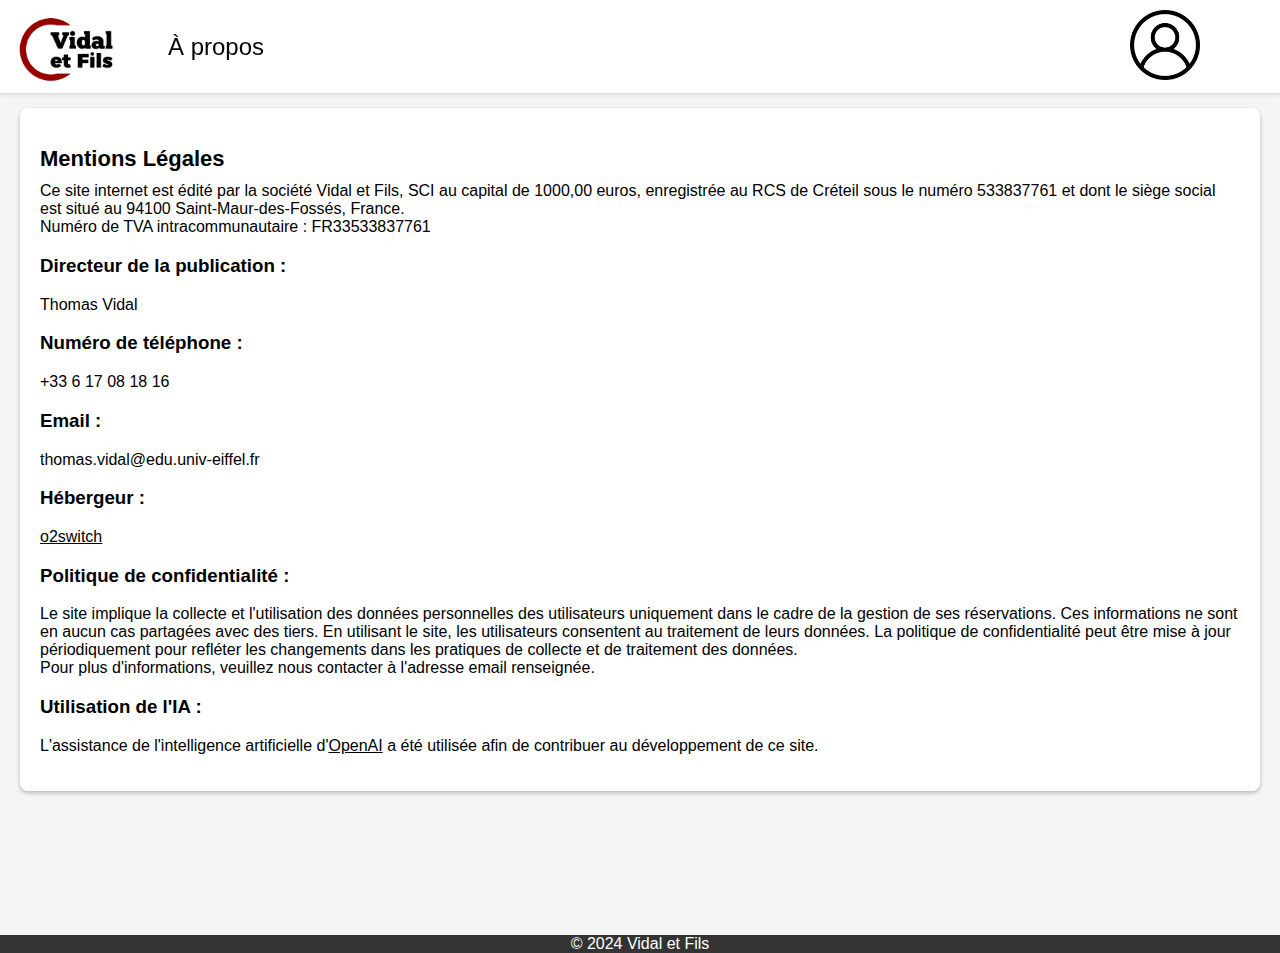
<file: SCI Vidal et Fils/mentions_legales.html>
<!DOCTYPE html>
<html lang="fr">
<head>
    <meta charset="UTF-8">
    <meta name="viewport" content="width=device-width, initial-scale=1.0">
    <title>À propos</title>
    <link rel="stylesheet" href="style.css">
    <link rel="icon" href="img/icone.png" />
</head>
<body>
    <header> 
        <nav>
            <a href="index.php"><img src="img/logo.png" alt="Accueil" class="logo"></a>
            <a href="mentions_legales.html" class="infos">À propos</a>
            <a href="profil.php"><img src="img/profile.png" alt="Profil" class="profile"></a>
        </nav>
    </header>
    <main>
        <section class="presentation" style="margin-bottom: 124px">
            <h2 class="mention">Mentions Légales</h2>
            <div class="contenu-mentions">
             Ce site internet est édité par la société Vidal et Fils, SCI au capital de 1000,00 euros, enregistrée au RCS de Créteil sous le numéro 533837761 et dont le siège social est situé au 94100 Saint-Maur-des-Fossés, France. <br>
             Numéro de TVA intracommunautaire : FR33533837761

             <h3>Directeur de la publication :</h3>
             <p>Thomas Vidal</p>

             <h3>Numéro de téléphone :</h3>
             <p>+33 6 17 08 18 16</p>

             <h3>Email :</h3>
             <p>thomas.vidal@edu.univ-eiffel.fr</p>

             <h3>Hébergeur :</h3>
             <a href="https://www.o2switch.fr/">o2switch</a>

                <h3>Politique de confidentialité :</h3>
                <p>Le site implique la collecte et l'utilisation des données personnelles des utilisateurs uniquement dans le cadre de la gestion de ses réservations. Ces informations ne sont en aucun cas partagées avec des tiers. En utilisant le site, les utilisateurs consentent au traitement de leurs données. La politique de confidentialité peut être mise à jour périodiquement pour refléter les changements dans les pratiques de collecte et de traitement des données. <br> Pour plus d'informations, veuillez nous contacter à l'adresse email renseignée.</p>

                <h3>Utilisation de l'IA :</h3>
                <p>L'assistance de l'intelligence artificielle d'<a href="https://chat.openai.com/">OpenAI</a> a été utilisée afin de contribuer au développement de ce site.</p>
            </div>
        </section>
    </main>
    <footer>
        <p>&copy; 2024 Vidal et Fils</p>
    </footer>
</body>
</html>
</file>
<file: SCI Vidal et Fils/style.css>
body {
    font-family: Arial, sans-serif;
    margin: 0;
    padding: 0;
    background-color: #f5f5f5;
    min-width: 1000px;
}

a {
    color: black;
    text-decoration: none;
}

header {
    width: 100%;
    height: 93px;
    background-color: #fff;
    color: #333;
    box-shadow: 0 2px 4px rgba(0, 0, 0, 0.1);
    position: fixed;
    z-index: 3;
}

.logo {
    width: 100px;
    height: auto;
    margin-left: 18px;
}

.logo:hover {
    cursor: pointer;
}

header h1 {
    margin: 0;
    font-size: 24px;
}

a.infos {
    position: fixed;
    text-decoration: dashed;
    font-size: x-large;
    margin-left: 50px;
    margin-top: 33px;
}

.profile {
    position: absolute;
    width: 70px;
    height: auto;
    margin-bottom: 10px;
    margin-top: 10px;
    right: 80px;
}

main {
    padding: 20px;
}

.presentation {
    max-width: 1485px;
    margin-top: 88px;
}

section {
    position: static;
    background-color: #fff;
    padding: 20px;
    margin-bottom: 20px;
    border-radius: 8px;
    box-shadow: 0 2px 4px rgba(0, 0, 0, 0.25);
    margin-left: auto;
    margin-right: auto;
}

section h2 {
    font-size: 22px;
    margin-bottom: 10px;
    margin-left: 10px;
}

.recherche {
    margin-bottom: 20px;
    background-color: #f5f5f5;
    box-shadow: 0 2px 4px rgba(0, 0, 0, 0.5);
}

.recherche label {
    font-weight: bold;
}

.recherche select,
.recherche button[type="submit"] {
    padding: 10px 20px;
    border-radius: 5px;
    border: 1px solid #ccc;
    margin-right: 10px;
}

.recherche button[type="submit"] {
    background-color: #007bff;
    color: #fff;
    border: none;
    cursor: pointer;
}

.btn-tri {
    background-color: #007bff;
    color: #fff;
    border: none;
    border-radius: 5px;
    padding: 10px;
    cursor: pointer;
}

.arrow-up {
    display: inline-block;
    transform: rotate(180deg);
    transition: transform 0.3s;
}

.tri-inverse {
    transform: rotate(0deg);
}


.recherche button[type="submit"]:hover {
    background-color: #0056b3;
}

.slider-container {
    position: relative;
    width: 720px;
    height: 399px;
    margin: 30px auto 20px;
    overflow: hidden;
    background-color: #fff;
    border-radius: 8px;
    box-shadow: 0 2px 4px rgba(0, 0, 0, 0.1);
}

.dernieres-reservations {
    margin-bottom: 60px;
    max-width: 1485px;
}

.lieu {
    cursor: pointer;
}

.slider {
    display: flex;
    transition: transform 0.5s;
}

.slide {
    flex: 0 0 100%;
    transition: transform 0.5s;
}

img {
    width: 100%;
    height: 399px;
}

.prev,
.next {
    position: absolute;
    top: 50%;
    transform: translateY(-50%);
    background-color: rgba(255, 255, 255, 0.5);
    border: none;
    cursor: pointer;
    font-size: 20px;
    color: #333;
    padding: 10px;
    border-radius: 5px;
    z-index: 2;
}

.prev {
    left: 10px;
}

.next {
    right: 10px;
}

.dots-container {
    text-align: center;
    margin-bottom: 20px;
}

.dot {
    display: inline-block;
    width: 10px;
    height: 10px;
    background-color: #bbb;
    border-radius: 50%;
    margin: 0 5px;
    cursor: pointer;
    position: relative;
    z-index: 2; /* Augmenter le z-index pour s'assurer que les cercles soient au premier plan */
}

.dot.active {
    background-color: #333;
}

.location-container {
    position: relative;
    height: auto;
    overflow: hidden;
    border-radius: 8px;
    box-shadow: 0 2px 4px rgba(0, 0, 0, 0.5);
    margin: 10px;
    padding: 10px;
    background-color: #f5f5f5;
}

.location-container:hover {
    background-color: #ccc;
    cursor: pointer;
}

.location-container div .description1 {
    display: flex;
    flex-direction: column;
    width: 30px;
}

.location-container div .description2 {
    display: flex;
    flex-direction: column;
    width: 250px;
    margin-left: 53px;
    margin-top: -140px;
}

.donnee {
    margin-bottom: 0px;
}

.location-container div img {
    width: 30px;
    height: auto;
    margin-top: 20px;
}

.illustration {
    width: 440px;
    height: 329px;
    border-radius: 8px;
    box-shadow: 0 2px 4px rgba(0, 0, 0, 0.1);
    margin-left: 0px;
    border: 2px solid black;

}

footer {
    background-color: #333;
    color: #fff;
    position: relative;
    bottom: 0;
    width: 100%;
    text-align: center;
    z-index: 3;
}

footer p {
    margin: 0;
}

.contenu-mentions a {
    text-decoration: underline;
}

.mention {
    margin-left: 0px;
}

.location-details {
    width: fit-content;
    max-width: 1485px;
    margin-top: 88px;
}

.location-images img {
    border-radius: 8px;
    box-shadow: 0 2px 4px rgba(0, 0, 0, 0.1);
    transition: transform 0.3s ease-in-out;
    margin: 10px;
}

.location-images img:hover {
    transform: scale(1.05);
}

.location-images img[portrait] {
    width: auto;
    height: 400px;
}

.location-images img[landscape] {
    width: auto;
    height: 400px;
}

.modal {
        display: none;
        position: fixed;
        z-index: 1;
        left: 0;
        top: 0;
        width: 100%;
        height: 100%;
        overflow: auto;
        background-color: rgba(0,0,0,0.4);
}

.modal-content {
        background-color: #fefefe;
        margin: 15% auto;
        padding: 20px;
        border: 1px solid #888;
        width: 80%;
}

.close {
        color: #aaa;
        float: right;
        font-size: 28px;
        font-weight: bold;
}

.close:hover,
.close:focus {
        color: black;
        text-decoration: none;
        cursor: pointer;
}
</file>
